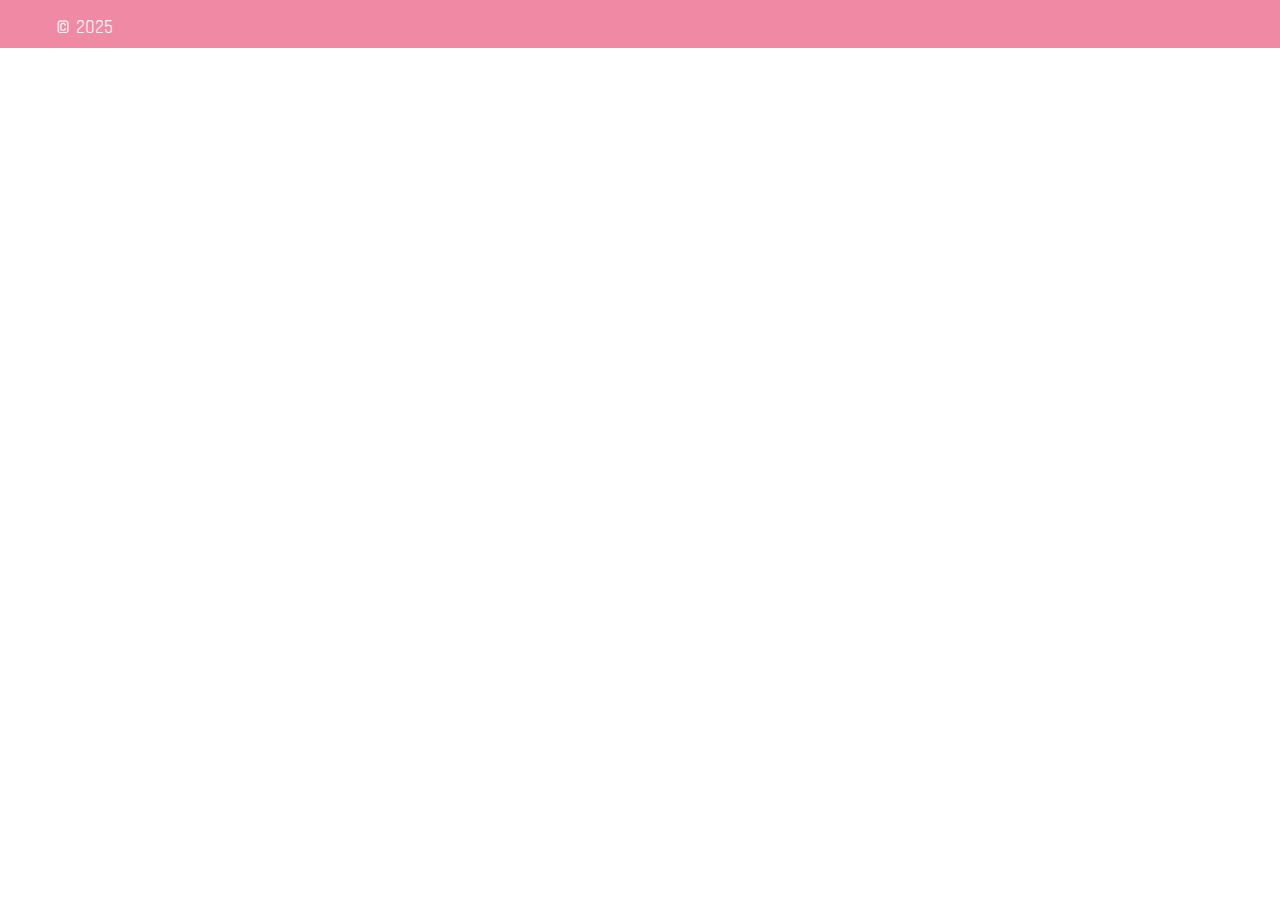
<file: index.html>
<!DOCTYPE html>
<html lang="eng">
<head>
    <meta charset="UTF-8">
    <meta name="viewport" content="width=device-width, initial-scale=1.0">
    <title>Anna-Lidia Makeup</title>
    <link href="https://cdn.jsdelivr.net/npm/bootstrap@5.3.5/dist/css/bootstrap.min.css" rel="stylesheet" integrity="sha384-SgOJa3DmI69IUzQ2PVdRZhwQ+dy64/BUtbMJw1MZ8t5HZApcHrRKUc4W0kG879m7" crossorigin="anonymous">
    <script src="https://cdn.jsdelivr.net/npm/bootstrap@5.3.5/dist/js/bootstrap.bundle.min.js" integrity="sha384-k6d4wzSIapyDyv1kpU366/PK5hCdSbCRGRCMv+eplOQJWyd1fbcAu9OCUj5zNLiq" crossorigin="anonymous"></script>
    <link rel="stylesheet" href="styles.css">
</head>
<body>
    <header>
        
    </header>
    <main>

    </main>
    <footer>
        <p>&copy; 2025</p>
    </footer>
</body>
</file>
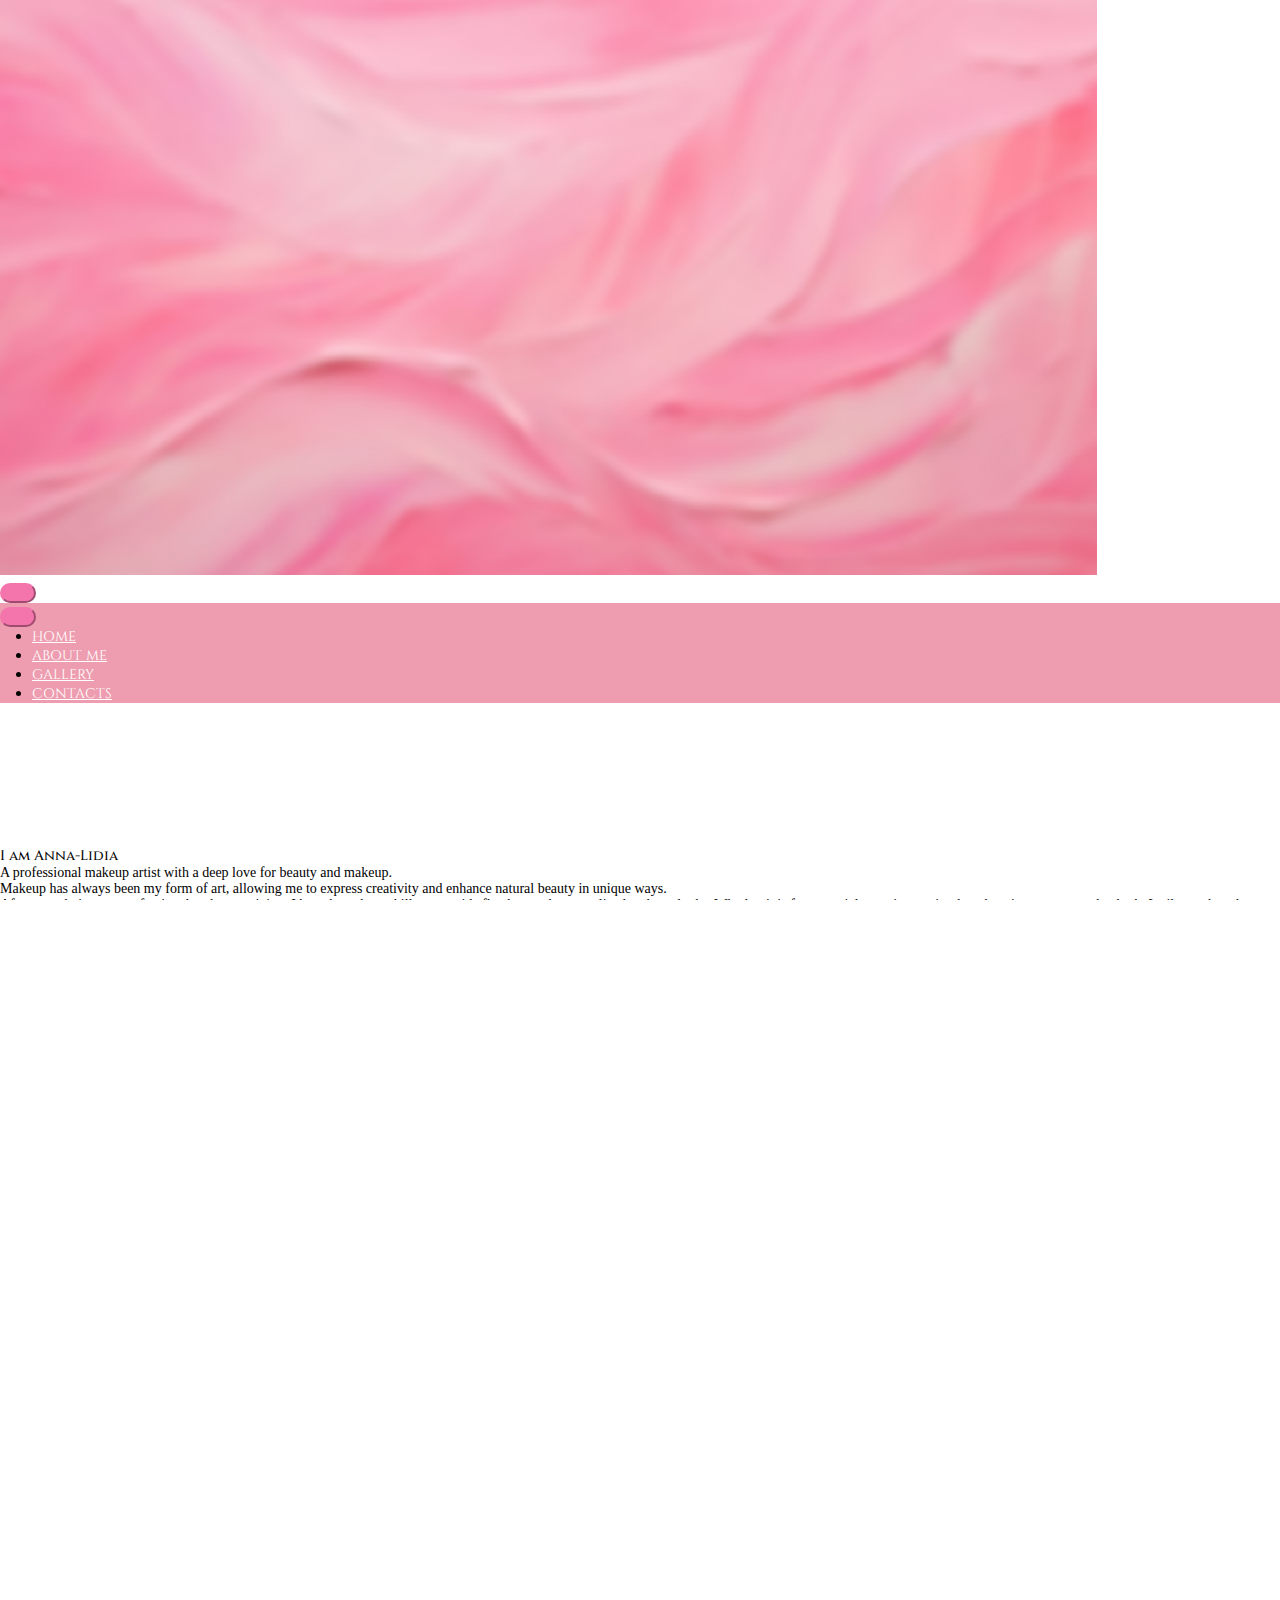
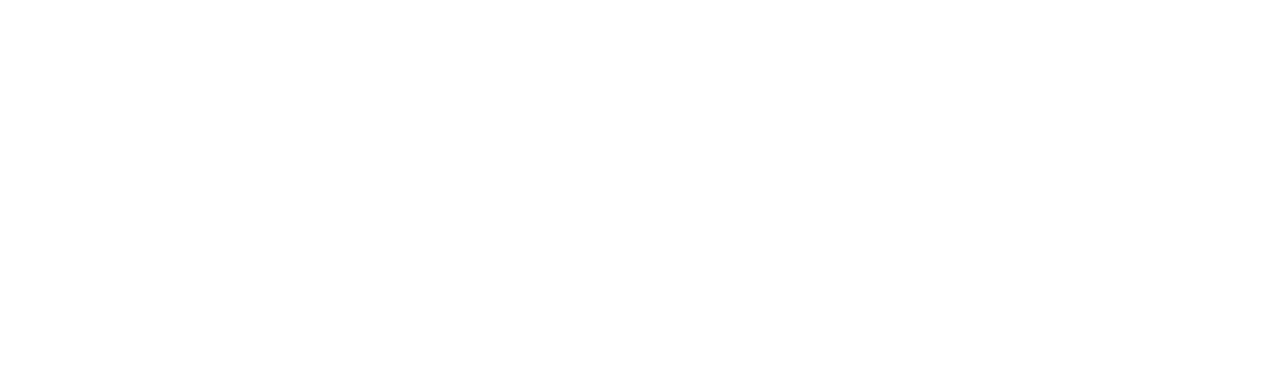
<file: about.html>
<!DOCTYPE html>
<html lang="eng">
<head>
    <meta charset="UTF-8">
    <meta name="viewport" content="width=device-width, initial-scale=1.0">
    <link rel="icon" type="image/png" href="images/Logo.png">
    <title>About Me - Page</title>
    <link href="https://cdn.jsdelivr.net/npm/bootstrap@5.3.5/dist/css/bootstrap.min.css" rel="stylesheet" integrity="sha384-SgOJa3DmI69IUzQ2PVdRZhwQ+dy64/BUtbMJw1MZ8t5HZApcHrRKUc4W0kG879m7" crossorigin="anonymous">
    <link rel="stylesheet" href="https://cdn.jsdelivr.net/npm/bootstrap-icons@1.10.5/font/bootstrap-icons.css">
    <script src="https://cdn.jsdelivr.net/npm/bootstrap@5.3.5/dist/js/bootstrap.bundle.min.js" integrity="sha384-k6d4wzSIapyDyv1kpU366/PK5hCdSbCRGRCMv+eplOQJWyd1fbcAu9OCUj5zNLiq" crossorigin="anonymous"></script>
    <link rel="stylesheet" href="styles.css">
</head>
<body>
    <header>
        <div class="title-image position-relative">
            <img src="images/Background.png" class="img-fluid w-100 background-image" />
            <nav class="navbar position-absolute navbar-expand-lg navbar-toggleable-sm top-0 w-100">
                <div class="container-fluid d-flex justify-content-between align-items-center">
                    <button class="navbar-toggler" type="button" data-bs-toggle="offcanvas" data-bs-target="#offcanvasNavbar" aria-controls="offcanvasNavbar" aria-label="Toggle navigation">
                        <span class="navbar-toggler-icon"></span>
                    </button>
                    <div class="offcanvas offcanvas-end" tabindex="-1" id="offcanvasNavbar" aria-labelledby="offcanvasNavbarLabel">
                        <div class="offcanvas-header">
                            <button type="button" class="btn-close" data-bs-dismiss="offcanvas" aria-label="Close"></button>
                        </div>
                        <div class="offcanvas-body d-flex justify-content-center">
                            <div class="justify-content-center">
                                <ul class="navbar-nav text-center">
                                    <li class="nav-item text-center">
                                        <a class="nav-link" aria-current="page" href="index.html">HOME</a>
                                    </li>
                                    <li class="nav-item text-center">
                                         <a class="nav-link" href="about.html">ABOUT ME</a>
                                    </li>
                                    <li class="nav-item text-center">
                                         <a class="nav-link" href="#">GALLERY</a>
                                    </li>
                                    <li class="nav-item text-center">
                                         <a class="nav-link" href="#">CONTACTS</a>
                                    </li>
                                </ul>
                             </div>
                        </div>
                    </div>
                </div>
            </nav>
            <div class="title container-fluid position-absolute top-50 start-50 translate-middle text-center">
                <h1>About me</h1>
            </div>
        </div>
    </header>
    <main>
        <section class="about-page d-flex justify-content-between align-items-center">
            <div class="about-page-text">
                <div class="about-page-header">
                    <h4>I am Anna-Lidia</h4>
                </div>
                <div class="about-page-info">
                    <p>A professional makeup artist with a deep love for beauty and makeup.</p>
                    <p>Makeup has always been my form of art, allowing me to express creativity and enhance natural beauty in unique ways.</p>
                    <p>After completing my professional makeup training, I have honed my skills to provide flawless and personalized makeup looks. Whether it is for a special occasion or simply enhancing your everyday look, I tailor each makeup application to suit your individual features and desires.</p>
                    <p>I believe in maintaining a fun, sociable atmosphere so that each session is not only about the makeup but also about enjoying the time spent together.</p>
                    <p>If you are looking for someone who can bring your vision to life with precision and care, I would love to work with you to create something amazing!</p>
                </div>
            </div>
            <img src="images/Ani-About.jpg" alt="About" class="about-page-img">
        </section>
    </main>
    <footer>
        <p>&copy; 2025</p>
    </footer>
</body>
</file>
<file: styles.css>
@import url('https://fonts.googleapis.com/css2?family=Love+Light&display=swap');
@import url('https://fonts.googleapis.com/css2?family=Cinzel:wght@400..900&display=swap');
@import url('https://fonts.googleapis.com/css2?family=Chathura:wght@100;300;400;700;800&display=swap');

* {
    margin: 0;
    padding: 0;
    box-sizing: border-box;
}

html, body{
    margin: 0;
    padding: 0;
    height: 100%;
    width: 100%;
    font-size: 14px;
    overflow: auto;
}

@media (min-width: 768px) {
  html, body {
     overflow-x: hidden;
     height: 100%;
  }
    
  html {
    font-size: 16px;
  }
}

html {
  position: relative;
  min-height: 100%;
}
h2, h3, h4, h5, h6{
  font-family: "Cinzel", serif;
  font-optical-sizing: auto;
  font-weight: 500;
  font-style: normal;
}


header {
    font-weight: 600;
}
.background-image{
    height: auto; 
    max-height: 575px;
    image-rendering: auto;
}
.title{
    color: white;
    font-family: "Love Light", cursive;
    font-weight: 400;
    font-style: normal;
}
.title h1{
    font-size: clamp(4rem, 8vw, 7rem);
}
.navbar{
    font-family: "Cinzel", serif;
    font-optical-sizing: auto;
    font-weight: 400;
    font-style: normal;
}
.nav-link{
    color: white;
}
.nav-item{
    margin-left: 2rem;
    margin-right: 2rem;
}
.nav-item .nav-link {
    padding-bottom: 2px;
    border-bottom: 1px solid transparent;
    transition: white 0.5s ease;
}
.nav-item .nav-link:hover {
    color: white;
    border-bottom-color: white;
}
.offcanvas{
    background-color: rgba(232, 133, 155, 0.8);
}

.about{
    background-color: #FDF4F4;
    padding-top: 2rem;
    padding-bottom: 2rem;
}
.outframe{
    padding: 0.5rem;
    background-color: white;
    box-shadow: 0 0 15px rgba(232, 133, 155, 0.6)
}
.inframe{
    padding: 0.5rem;
    background-color: white;
    box-shadow: 0 4px 8px rgba(0, 0, 0, 0.2);
}
.ani{
    width: 100%;
    max-width: 300px;
    height: auto;
    display: block;
    margin: 0 auto;
    box-shadow: inset 0 4px 8px rgba(0, 0, 0, 0.2);
}
@media (max-width: 576px) {
    .ani {
        max-width: 130px;
    }
}
@media (min-width: 577px) and (max-width: 991px) {
    .ani {
        max-width: 200px;
    }
}
@media (min-width: 992px) {
    .ani {
        max-width: 300px;
    }
}
.text-about{
    font-family: "Chathura", sans-serif;
    font-weight: 400;
    font-style: normal;
    font-size: 2rem;
}
.text-about h3{
    color: #F475AC;
    text-shadow: 2px 2px 4px rgba(0, 0, 0, 0.2);
    font-size: clamp(1rem, 5vw, 3rem);
}
.text-about p{
    color: #936784;
}
button{
    font-size: 1.3rem;
    background-color: #F475AC;
    color: white;
    border-color: #F475AC;
    padding: 0.5rem 1rem;
    border-radius: 15px; 
}
button:hover{
    background-color: white;
    color: #F475AC;
    border-color: #F475AC;
}

.gallery{
    padding-top: 2rem;
    padding-bottom: 2rem;
    background-color: #F089A4;
}
.gallery-quote{
    color: white;
    margin-bottom: 5px;
    padding: 20px 20px;

    border-top: 5px solid white;
    border-left: 10px solid white;
    border-radius: 10px;
}
.left{
    font-family: "Chathura", sans-serif;
    font-weight: 400;
    font-style: normal;
    font-size: 2rem;
}
.left h4{
    text-shadow: 2px 2px 4px rgba(0, 0, 0, 0.2);
    font-size: clamp(0.5rem, 3vw, 2rem);
}
.left .button{
    background-color: #FFB7D6;
    border-color: #FFB7D6;
}
.left .button:hover{
    background-color: white;
    color: #FFB7D6;
    border-color: #FFB7D6;
}
.top{
    padding-right: 35px;
    margin-bottom: 6px;
    text-align: left;
}
.bottom{
    padding-left: 35px;
    text-align: right;
}
.right{
    padding-right: 2rem;
}
.ani-make{
    width: 100%;
    max-width: 300px;
    height: auto;
    display: block;
    margin: 0 auto;
    box-shadow: inset 0 4px 8px rgba(0, 0, 0, 0.2);
}
@media (max-width: 576px) {
    .ani-make {
        max-width: 130px;
    }
}
@media (min-width: 577px) and (max-width: 991px) {
    .ani-make {
        max-width: 200px;
    }
}
@media (min-width: 992px) {
    .ani-make {
        max-width: 300px;
    }
}

.contact{
    background-color: #FDF4F4;
    padding: 2rem;
    color: #F089A4;
}
.contact .container{
    background-color: white;
    border-radius: 8px;
    box-shadow: 0 0 15px rgba(232, 133, 155, 0.6)
}
.logo{
    width: 10rem;
    height: 10rem;
    border-radius: 50%;
    object-fit: fill;
    overflow: hidden;
    margin-bottom: 1rem;
    margin-top: 1rem;
    box-shadow: 0 0 15px rgba(232, 133, 155, 0.6);
}
@media (max-width: 576px) {
    .logo {
        width: 7rem;
        height: 7rem;
    }
}
@media (min-width: 577px) and (max-width: 991px) {
    .logo {
        width: 8rem;
        height: 8rem;
    }
}
@media (min-width: 992px) {
    .logo {
        width: 10rem;
        height: 10rem;
    }
}
.contact h4{
    text-shadow: 2px 2px 4px rgba(0, 0, 0, 0.2);
    font-size: clamp(1rem, 3vw, 2rem);
    margin-top: 1rem;
}
.contact a{
    margin: 0px 1rem;
    color: #F089A4;
}
.contact i{
    font-size: clamp(0.5rem, 3vw, 2rem);
}
.contact-links{
    margin-bottom: 1rem;
}

footer {
    height: 3rem;
    background-color: #F089A4;
    font-weight: 600;
    color: white;
    font-family: "Chathura", sans-serif;
    font-weight: 400;
    font-style: normal;
    font-size: 2rem;
}
footer p{
    margin-left: 3.5rem;
    margin-bottom: 0px;
}

.about-page{
    background-color: white;
}
</file>
